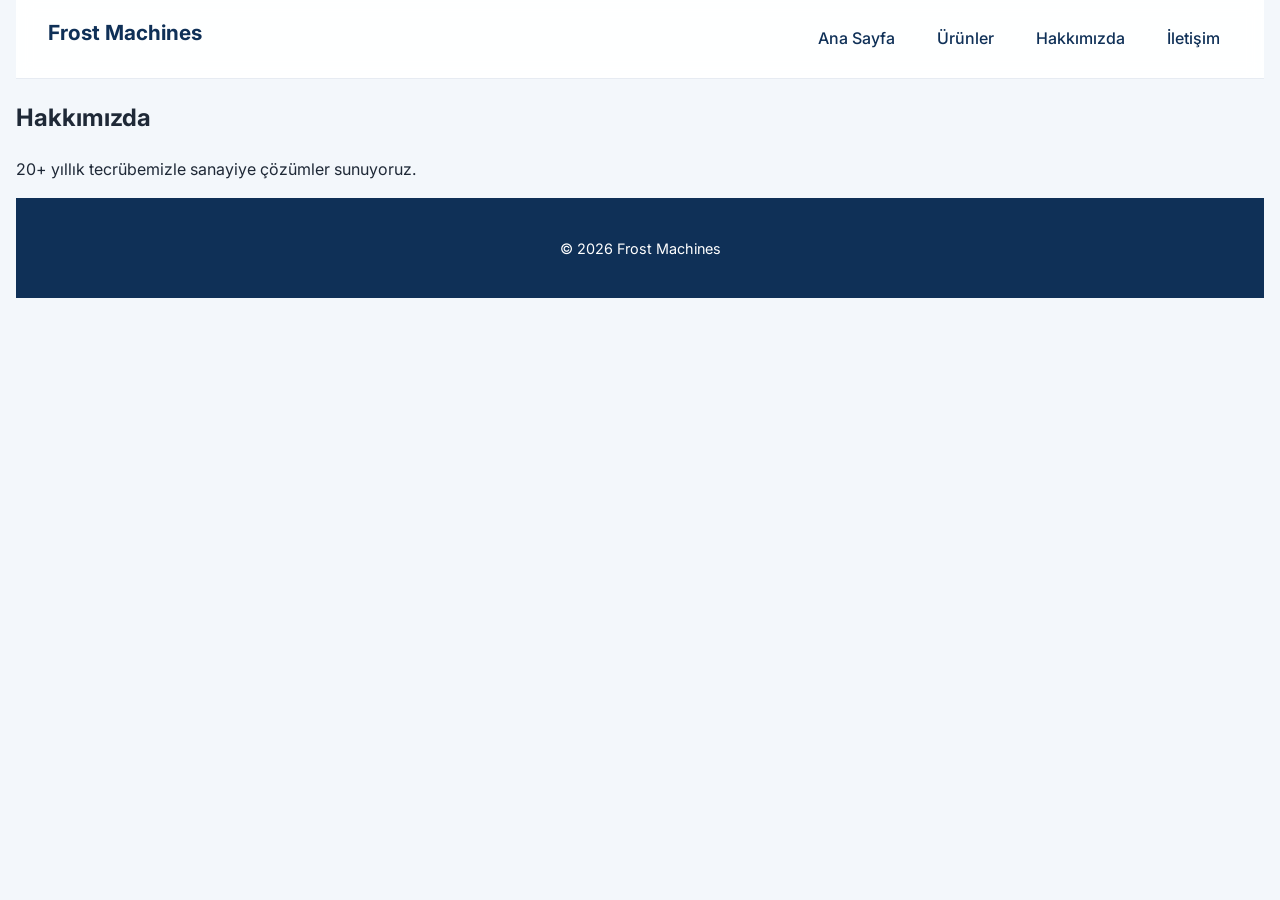
<file: about.html>
<!DOCTYPE html>
<html lang="tr">
<head>
  <meta charset="UTF-8">
  <meta name="viewport" content="width=device-width, initial-scale=1.0">
  <title>Hakkımızda</title>
  <link rel="stylesheet" href="css/style.css">
</head>
<body>

<nav>
  <h1>Frost Machines</h1>
  <div class="nav-links">
    <a href="index.html">Ana Sayfa</a>
    <a href="products.html">Ürünler</a>
    <a href="about.html">Hakkımızda</a>
    <a href="contact.html">İletişim</a>
  </div>
  <div class="hamburger">
    <span></span>
    <span></span>
    <span></span>
  </div>
</nav>

<section class="container">
  <h2>Hakkımızda</h2>
  <p>20+ yıllık tecrübemizle sanayiye çözümler sunuyoruz.</p>
</section>

<footer>
  <p>© 2026 Frost Machines</p>
</footer>

<script src="js/navbar.js"></script>
</body>
</html>
</file>
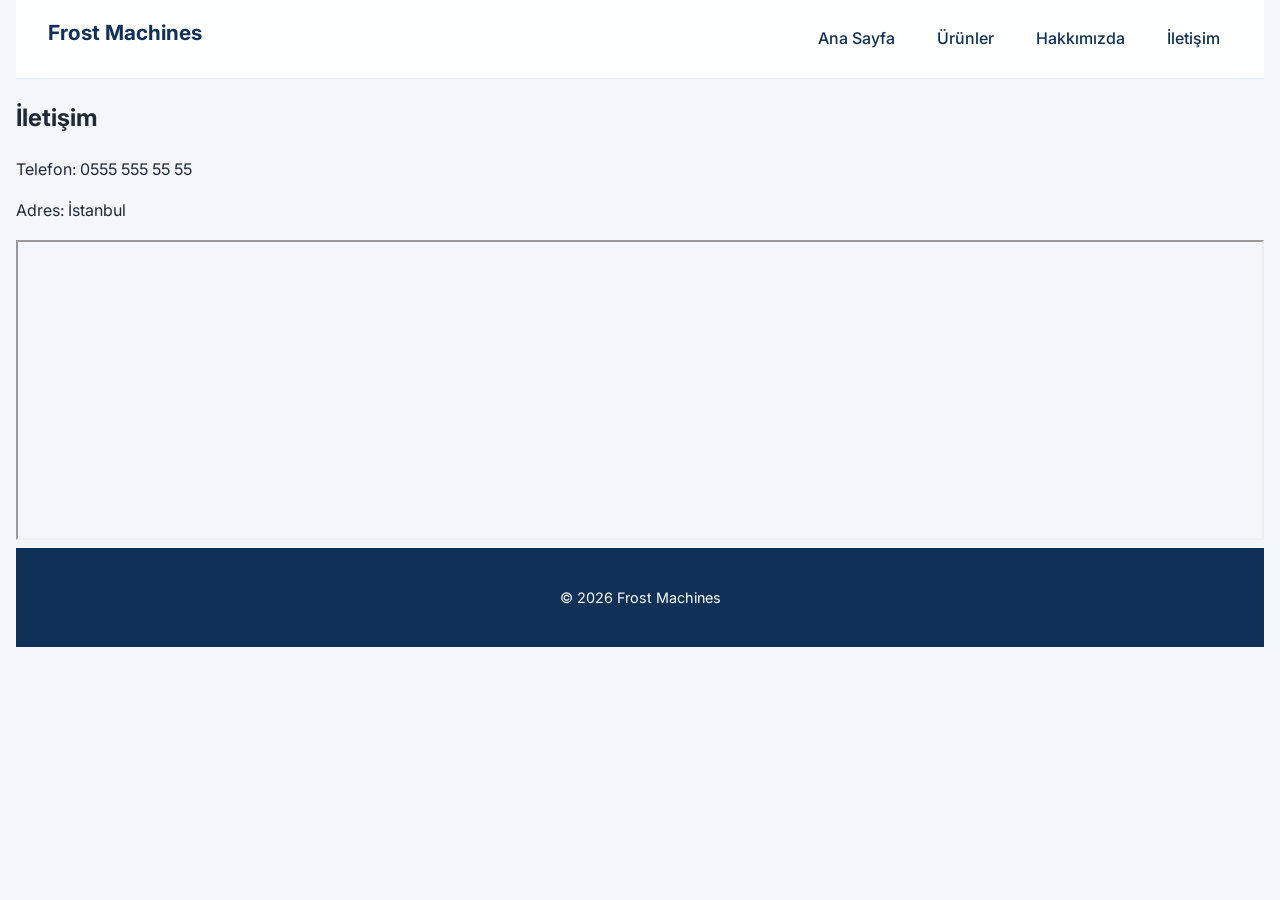
<file: contact.html>
<!DOCTYPE html>
<html lang="tr">
<head>
  <meta charset="UTF-8">
  <meta name="viewport" content="width=device-width, initial-scale=1.0">
  <title>İletişim</title>
  <link rel="stylesheet" href="css/style.css">
</head>
<body>

<nav>
  <h1>Frost Machines</h1>
  <div class="nav-links">
    <a href="index.html">Ana Sayfa</a>
    <a href="products.html">Ürünler</a>
    <a href="about.html">Hakkımızda</a>
    <a href="contact.html">İletişim</a>
  </div>
  <div class="hamburger">
    <span></span>
    <span></span>
    <span></span>
  </div>
</nav>

<section class="container">
  <h2>İletişim</h2>
  <p>Telefon: 0555 555 55 55</p>
  <p>Adres: İstanbul</p>

  <iframe 
    src="https://maps.google.com/maps?q=istanbul&output=embed"
    width="100%" height="300">
  </iframe>
</section>

<footer>
  <p>© 2026 Frost Machines</p>
</footer>

<script src="js/navbar.js"></script>
</body>
</html>
</file>
<file: css/style.css>
@import url('https://fonts.googleapis.com/css2?family=Inter:wght@300;400;500;600;700&display=swap');

:root {
  --bg: #f3f7fb;
  --surface: #ffffff;
  --dark: #0f3057;
  --primary: #1f77d0;
  --accent: #f66f00;
  --muted: #64748b;
}

* { box-sizing: border-box; }

body {
  margin: 0;
  padding: 0 16px;
  font-family: 'Inter', sans-serif;
  background: var(--bg);
  color: #1f2937;
  line-height: 1.6;
  scroll-behavior: smooth;
}

@media (max-width: 600px) {
  body { padding: 0 12px; }
}

a { color: inherit; text-decoration: none; }

nav {
  position: sticky;
  top: 0;
  z-index: 20;
  background: rgba(255,255,255,0.92);
  backdrop-filter: blur(8px);
  border-bottom: 1px solid #e6ebf2;
  padding: 16px 32px;
  display: flex;
  align-items: right;
  justify-content: space-between;
  transition: all 0.3s ease;
}

nav h1 { margin: 0; font-size: 1.3rem; color: var(--dark); font-weight: 700; }
nav div { display: flex; gap: 18px; }
nav a { font-weight: 500; color: var(--dark); padding: 10px 12px; border-radius: 6px; transition: 0.2s ease; }
nav a:hover, nav a.active { background: var(--primary); color: white; }

.hero {
  min-height: 460px;
  background-image: linear-gradient(150deg, rgba(5,68,115,0.85), rgba(0,21,46,0.75)), url('https://images.unsplash.com/photo-1581091012184-7e1f08540292?auto=format&fit=crop&w=1600&q=80');
  background-size: cover;
  background-position: center;
  display: flex;
  align-items: center;
  justify-content: center;
  color: white;
  text-align: center;
  padding: 0 24px;
  position: relative;
  overflow: hidden;
}

.hero::after {
  content: '';
  position: absolute;
  inset: 0;
  background: rgba(0,0,0,0.3);
  z-index: 0;
}

.hero .hero-content { max-width: 760px; position: relative; z-index: 1; }
.hero h1 { margin:0 0 16px; font-size: clamp(1.8rem,4vw,3.4rem); font-weight: 800; }
.hero p { margin:0 0 22px; font-size: 1.1rem; color: rgba(240,250,255,0.93); }

.btn { display:inline-block; padding:12px 24px; border-radius:999px; border:1px solid transparent; font-weight:600; cursor:pointer; transition:0.2s ease; }
.btn.primary { background: var(--accent); color:white; box-shadow: 0 12px 20px rgba(246,111,0,0.3); }
.btn.primary:hover { transform: translateY(-2px); box-shadow:0 16px 22px rgba(246,111,0,0.35); }
.btn.secondary { background:#ffffff; color:var(--dark); border:1px solid #d4dbe8; }

.section { max-width:1140px; margin:0 auto; padding:64px 24px; text-align:center; }
.section h2 { margin-bottom:16px; font-size:2rem; color: var(--dark); }
.section p { margin-bottom:18px; color: var(--muted); }

.feature-products { background: var(--surface); box-shadow:0 16px 24px rgba(16,32,71,0.06); position:relative; z-index:1; }
.product-grid { display:grid; grid-template-columns: repeat(auto-fit, minmax(240px, 1fr)); gap:22px; }

.product-item {
  background: #ffffff;
  border-radius: 14px;
  overflow: hidden;
  transition: transform 0.4s cubic-bezier(0.22, 1, 0.36, 1), box-shadow 0.4s ease;
  cursor:pointer;
}
.product-item:hover {
  transform: translateY(-6px) scale(1.02);
  box-shadow:0 16px 32px rgba(34,54,97,0.18);
}
.product-item img { width:100%; height:180px; object-fit:cover; transition: transform 0.4s ease; }
.product-item:hover img { transform: scale(1.05); }
.product-item h3 { margin:14px 12px 6px; font-size:1.1rem; color: var(--dark); }
.product-item p { margin:0 12px 14px; color:#60718b; font-size:0.95rem; }

.parallax {
  height: 420px;
  background-image: url('https://images.unsplash.com/photo-1517816743773-6e0fd518b4a6?auto=format&fit=crop&w=1400&q=80');
  background-attachment: fixed;
  background-position: center;
  background-size: cover;
  display:flex;
  align-items:center;
  justify-content:center;
  color:white;
  position:relative;
  overflow:hidden;
}
.parallax::after { content:''; position:absolute; inset:0; background: rgba(4,21,45,0.55); }
.parallax h2 { font-size: clamp(1.6rem,3vw,2.7rem); z-index:1; margin:0; text-align:center; }

.parallax.second { background-image: url('https://images.unsplash.com/photo-1504384308090-c894fdcc538d?auto=format&fit=crop&w=1400&q=80'); }

footer { background: var(--dark); color:#fff; text-align:center; padding:24px; font-size:0.9rem; }

.reveal {
  opacity:0;
  transform: translateY(30px);
  transition: opacity 0.8s ease, transform 0.8s ease;
}
.reveal.active {
  opacity:1;
  transform: translateY(0);
}

@media (max-width:900px){
  nav { padding:14px 20px; }
  .section, .feature-products { padding:40px 18px; }
  .hero { min-height:340px; }
  .hero h1 { font-size:2rem; }
  .parallax { background-attachment: scroll; }
}

/* =========================
   Products Page Enhancements
   ========================= */

.products {
  display: grid;
  grid-template-columns: repeat(auto-fit, minmax(260px, 1fr));
  gap: 24px;
  margin-top: 32px;
}

/* Ürün Kartları */
.product-card {
  background: var(--surface);
  border-radius: 16px;
  overflow: hidden;
  box-shadow: 0 8px 20px rgba(0,0,0,0.08);
  transition: transform 0.3s ease, box-shadow 0.3s ease;
  display: flex;
  flex-direction: column;
  position: relative;
}

.product-card:hover {
  transform: translateY(-6px);
  box-shadow: 0 16px 36px rgba(0,0,0,0.15);
}

.product-card img {
  width: 100%;
  height: 180px;
  object-fit: cover;
  transition: transform 0.3s ease;
}

.product-card:hover img {
  transform: scale(1.05);
}

.product-card h3 {
  margin: 16px 16px 8px;
  font-size: 1.2rem;
  color: var(--dark);
}

.product-card p {
  margin: 0 16px 16px;
  color: var(--muted);
  font-size: 0.95rem;
  flex: 1;
}

.product-card button {
  margin: 0 16px 16px;
  padding: 10px 0;
  background: var(--primary);
  color: white;
  border: none;
  border-radius: 10px;
  cursor: pointer;
  font-weight: 600;
  transition: 0.2s ease;
}

.product-card button:hover {
  background: var(--accent);
  transform: translateY(-2px);
  box-shadow: 0 8px 20px rgba(246,111,0,0.25);
}

/* Hero altına teknoloji vurgusu */
.tech-highlights {
  display: flex;
  flex-wrap: wrap;
  justify-content: center;
  gap: 24px;
  margin-top: 48px;
}

.tech-item {
  background: #f3f7fb;
  padding: 24px 18px;
  border-radius: 14px;
  flex: 1 1 220px;
  max-width: 300px;
  text-align: center;
  transition: transform 0.3s ease, box-shadow 0.3s ease;
}

.tech-item:hover {
  transform: translateY(-4px);
  box-shadow: 0 12px 28px rgba(0,0,0,0.1);
}

.tech-item h4 {
  margin: 12px 0 6px;
  font-size: 1.1rem;
  color: var(--dark);
}

.tech-item p {
  margin: 0;
  color: var(--muted);
  font-size: 0.9rem;
}

.product-card::after {
  content: '';
  position: absolute;
  inset: 0;
  background: linear-gradient(180deg, rgba(0,0,0,0.05), rgba(0,0,0,0.15));
  opacity: 0;
  transition: opacity 0.3s ease;
  border-radius: 16px;
}
.product-card:hover::after {
  opacity: 1;
}

/* Hamburger icon gizli büyük ekranlarda */
.hamburger {
  display: none;
  flex-direction: column;
  gap: 5px;
  cursor: pointer;
}

.hamburger span {
  width: 25px;
  height: 3px;
  background: var(--dark);
  border-radius: 3px;
  transition: 0.3s;
}

/* Mobil için: 900px altı */
@media (max-width:900px){
  .nav-links {
    display: none;
    position: absolute;
    top: 64px; /* nav yüksekliği */
    right: 0;
    background: var(--surface);
    flex-direction: column;
    width: 200px;
    box-shadow: 0 8px 24px rgba(0,0,0,0.15);
    border-radius: 8px;
    overflow: hidden;
  }
  .nav-links.show {
    display: flex;
  }
  .hamburger {
    display: flex;
  }
}
</file>
